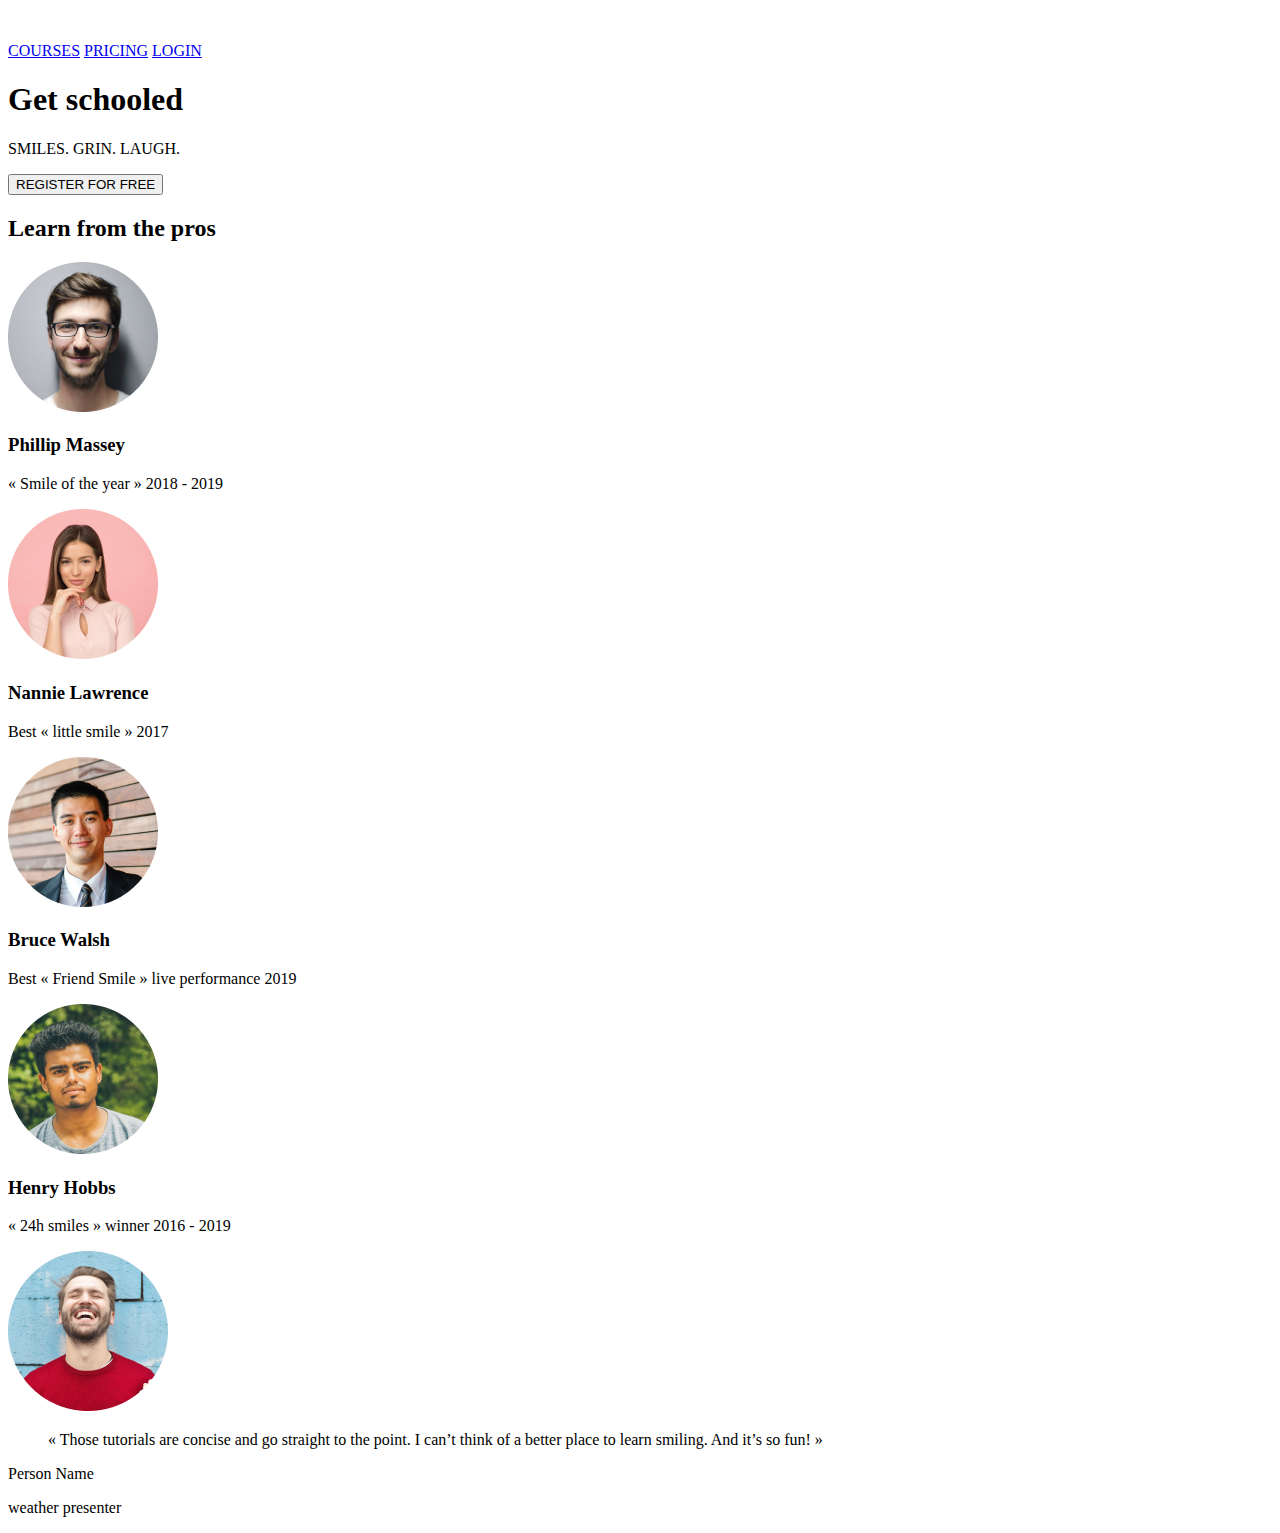
<file: html_advanced/index.html>
<!DOCTYPE html>
<html lang="en">
  <head>
    <meta charset="UTF-8" />
    <title>SmileSchool</title>
  </head>
  <body>
    <header>
      <a href="#"><img src="images/logo.png" alt="SmileSchool logo" /></a>
      <nav aria-label="Main navigation">
        <a href="#">COURSES</a>
        <a href="#">PRICING</a>
        <a href="#">LOGIN</a>
      </nav>
    </header>
  </body>
  <main>
    <section>
      <!-- Premier bloc : Titre, texte et bouton -->
      <div>
        <h1>Get schooled</h1>
        <p>SMILES. GRIN. LAUGH.</p>
        <button>REGISTER FOR FREE</button>
      </div>
  
      <!-- Deuxième bloc : Titre et 4 "pros" -->
      <div>
        <h2>Learn from the pros</h2>
        <div>
          <div>
            <img src="images/phillip.png" alt="Phillip Massey">
            <h3>Phillip Massey</h3>
            <p>« Smile of the year » 2018 - 2019</p>
          </div>
          <div>
            <img src="images/nannie.png" alt="Nannie Lawrence">
            <h3>Nannie Lawrence</h3>
            <p>Best « little smile » 2017</p>
          </div>
          <div>
            <img src="images/bruce.png" alt="Bruce Walsh">
            <h3>Bruce Walsh</h3>
            <p>Best « Friend Smile » live performance 2019</p>
          </div>
          <div>
            <img src="images/henry.png" alt="Henry Hobbs">
            <h3>Henry Hobbs</h3>
            <p>« 24h smiles » winner 2016 - 2019</p>
          </div>
        </div>
      </div>
    </section>
    <section>
      <div>
        <img src="images/person.png" alt="Weather presenter">
        <div>
          <blockquote>
            « Those tutorials are concise and go straight to the point. I can’t think of a better place to learn smiling. And it’s so fun! »
          </blockquote>
          <p>Person Name</p>
          <p>weather presenter</p>
        </div>
      </div>
    </section>
  </main>
</html>
</file>
